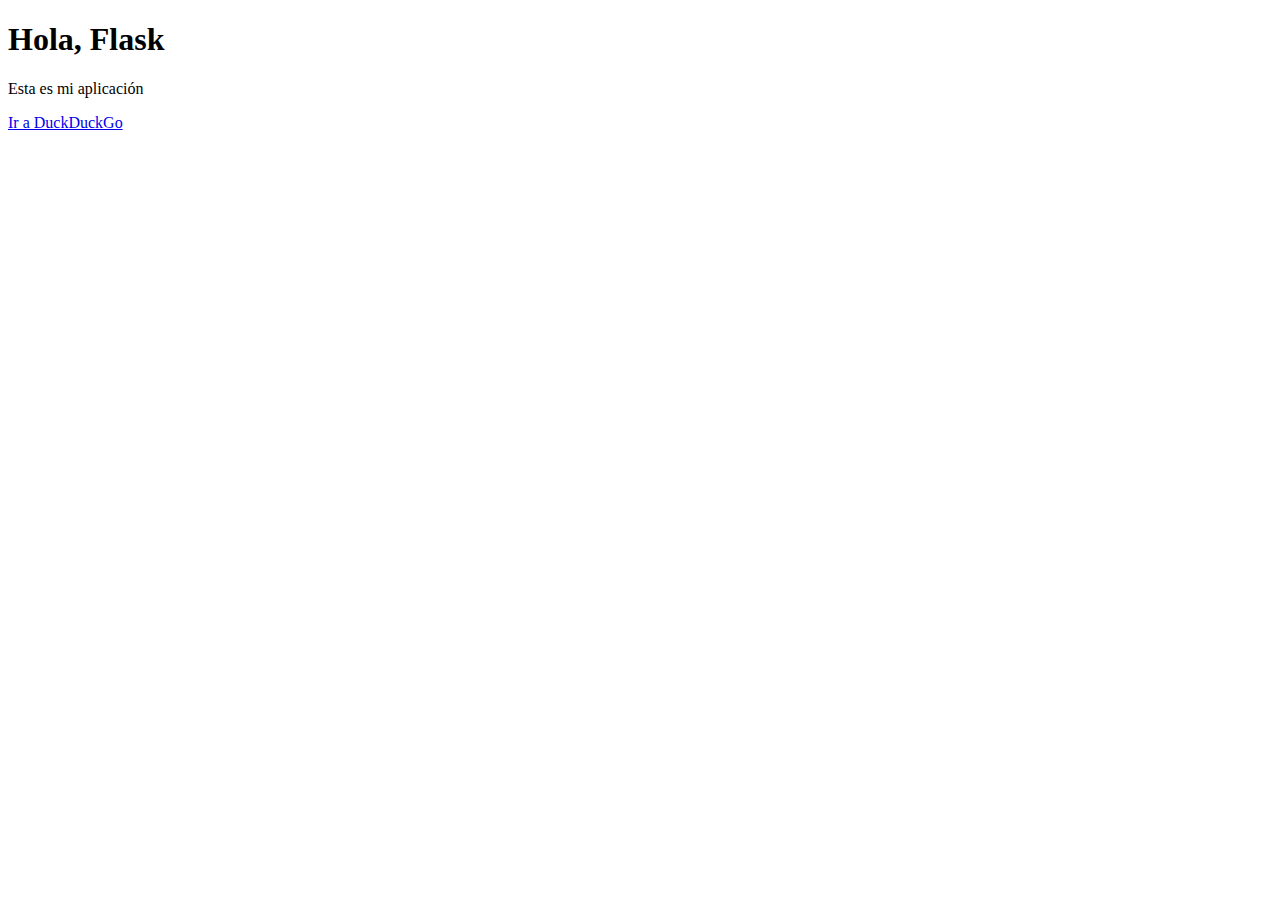
<file: sesion_07/ejercicios/ejercicio_01/templates/index.html>
<!DOCTYPE html>
<html lang="es">
<head>
  <meta charset="UTF-8">
  <meta http-equiv="X-UA-Compatible" content="IE=edge">
  <meta name="viewport" content="width=device-width, initial-scale=1.0">
  <title>Hola, Flask</title>
</head>
<body>
  <h1>Hola, Flask</h1>
  <p>Esta es mi aplicación</p>
  <a href="https://duckduckgo.com">Ir a DuckDuckGo</a>
</body>
</html>
</file>
